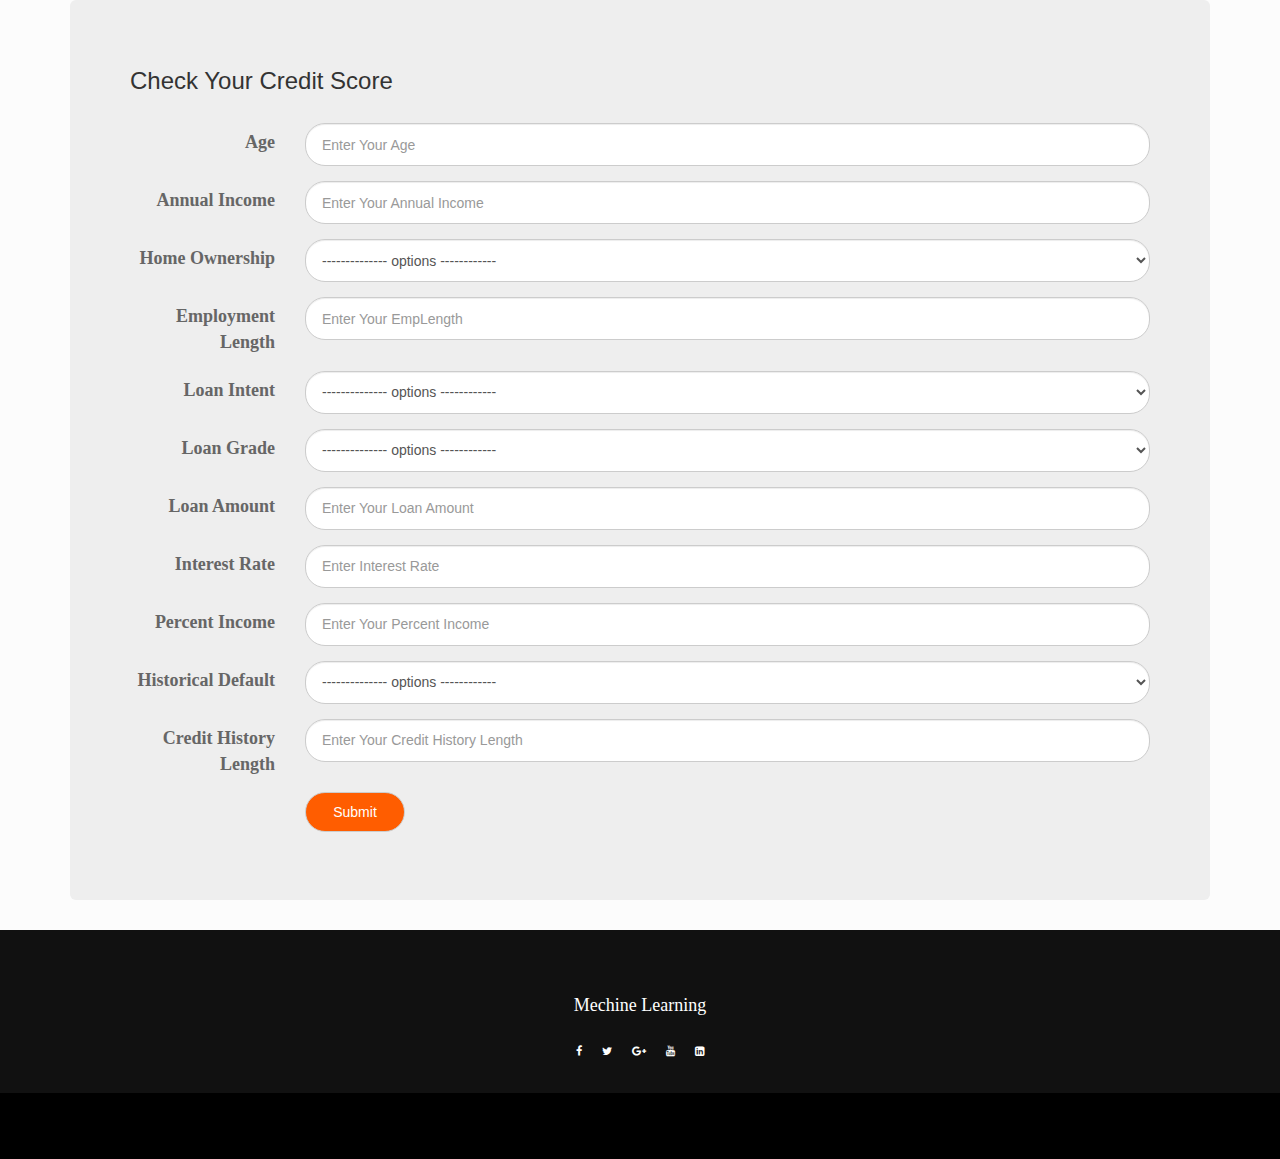
<file: index.html>
<!DOCTYPE html>
<html lang="en" dir="ltr">
  <head>
    <meta charset="utf-8">
    <meta name="viewport" content="width=device-width, initial-scale=1">
    <link rel="stylesheet" href="https://maxcdn.bootstrapcdn.com/bootstrap/3.3.7/css/bootstrap.min.css">

    <link rel="preconnect" href="https://fonts.googleapis.com">
    <link rel="preconnect" href="https://fonts.gstatic.com" crossorigin>
    <link href="https://fonts.googleapis.com/css2?family=Advent+Pro:wght@600&display=swap" rel="stylesheet">

    <script src="https://ajax.googleapis.com/ajax/libs/jquery/3.3.1/jquery.min.js"></script>
    <link rel="stylesheet" type="text/css" href="../static/css/style.css">
    <link rel="stylesheet" href="https://stackpath.bootstrapcdn.com/font-awesome/4.7.0/css/font-awesome.min.css">
    <script src="../static/code.js"></script>
    <title>Credit Scoring</title>
  </head>
  <body>
    <div class="container main">
  <div class="jumbotron" id="holder">
    <h3>Check Your Credit Score</h3>
    <br>
    <!-- START OF FORM -->
    
    <form class="form-horizontal">
      <div class="form-group">
        <label class="control-label col-sm-2"  for="age">Age</label>
        <div class="col-sm-10">
          <input  type="number" class="form-control" id="age" name="Age" placeholder=" Enter Your Age" onkeydown="return event.key != 'Enter';">
        </div>
      </div>
      <div class="form-group">
        <label class="control-label col-sm-2">Annual Income</label>
        <div class="col-sm-10">
          <input  type="number" class="form-control" id="income" name="Income" placeholder=" Enter Your Annual Income" onkeydown="return event.key != 'Enter';">
        </div>
      </div>
      <div class="form-group">
        <label class="control-label col-sm-2">Home Ownership</label>
        <div class="col-sm-10">
          <select class="form-control" id="home_ownership" name="Home Ownership" required>
            <option selected="true" value="" disabled="disabled">--------------    options    ------------</option>
            <option value="RENT">Rent</option> 
            <option value="MORTGAGE">Mortgage</option>
            <option value="OWN">Own</option>
            <option value="OTHER">Other</option>
          </select>
        </div>
      </div>
      <div class="form-group">
        <label class="control-label col-sm-2" >Employment Length</label>
        <div class="col-sm-10">
          <input  type="number" class="form-control" id="emplength" name="Employment Length" placeholder=" Enter Your EmpLength" onkeydown="return event.key != 'Enter';">
        </div>
      </div>
      <div class="form-group">
        <label class="control-label col-sm-2" >Loan Intent</label>
        <div class="col-sm-10">
          <select class="form-control" id="loan_intent" name="Loan Intent" placeholder=" Saving Account">
            <option selected="true" value="" disabled="disabled">--------------    options    ------------</option>
            <option value="PERSONAL">Personal</option>
            <option value="EDUCATION">Education</option>
            <option value="MEDICAL">Medical</option>
            <option value="VENTURE">Venture</option>
            <option value="HOMEIMPROVEMENT">Homeimprovement</option>
            <option value="DEBTCONSOLIDATION">Debtconsolidation</option>
          </select>
        </div>
      </div>
      <div class="form-group">
        <label class="control-label col-sm-2" >Loan Grade</label>
          <div class="col-sm-10">
            <select class="form-control" id="loan_grade" name="Loan Grade" placeholder=" Saving Account">
              <option selected="true" value="" disabled="disabled">--------------    options    ------------</option>
              <option value="A">Grade A</option>
              <option value="B">Grade B</option>
              <option value="C">Grade C</option>
              <option value="D">Grade D</option>
              <option value="E">Grade E</option>
              <option value="F">Grade F</option>
              <option value="G">Grade G</option>
            </select>
          </div>
      </div>
      <div class="form-group">
        <label class="control-label col-sm-2" >Loan Amount</label>
        <div class="col-sm-10">
          <input type=number step="0.001" class="form-control" id="loan_amount" name="Loan Amount" placeholder=" Enter Your Loan Amount" onkeydown="return event.key != 'Enter';" required>
        </div>
      </div>
      <div class="form-group">
        <label class="control-label col-sm-2" >Interest Rate</label>
        <div class="col-sm-10">
          <input type="number" step="0.001" class="form-control" id="interest_rate" name="Interest Rate" placeholder=" Enter Interest Rate" onkeydown="return event.key != 'Enter';" required>
        </div>
      </div>
      <div class="form-group">
        <label class="control-label col-sm-2" >Percent Income</label>
        <div class="col-sm-10">
          <input type=number step="0.001" class="form-control" id="percent_income" name="Percent Income" placeholder=" Enter Your Percent Income" onkeydown="return event.key != 'Enter';" required>
        </div>
      </div>
      <div class="form-group">
        <label class="control-label col-sm-2" >Historical Default</label>
          <div class="col-sm-10">
            <select class="form-control" id="historical" name="Historical" placeholder="Historical">
              <option selected="true" value="" disabled="disabled">--------------    options    ------------</option>
              <option value="Y">Yes</option>
              <option value="N">No</option>
            </select>
          </div>
      </div>
      <div class="form-group">
        <label class="control-label col-sm-2" >Credit History Length</label>
        <div class="col-sm-10">
          <input type=number step="0.001" class="form-control" id="credit_history" name="Credit History" placeholder=" Enter Your Credit History Length" onkeydown="return event.key != 'Enter';" required>
        </div>
      </div>
      <div class="form-group">
        <div class="col-sm-offset-2 col-sm-10">
          <button type="submit" class="button btn btn-default">Submit</button>
        </div>
      </div>
    </form>
    <h2 class="result"></h2>
  </div>
</div>

<!-- Footer -->
<footer>
  <div class="footer-content">
      <h3>Mechine Learning</h3>
      <ul class="socials">
          <li><a href="#"><i class="fa fa-facebook"></i></a></li>
          <li><a href="#"><i class="fa fa-twitter"></i></a></li>
          <li><a href="#"><i class="fa fa-google-plus"></i></a></li>
          <li><a href="#"><i class="fa fa-youtube"></i></a></li>
          <li><a href="#"><i class="fa fa-linkedin-square"></i></a></li>
      </ul>
  </div>
  <div class="footer-bottom">
      <p>copyright &copy;2021 machineLearning. designed by <span>rahmalia</span></p>
  </div>
</footer>
<!-- Footer -->


  </body>
</html>
</file>
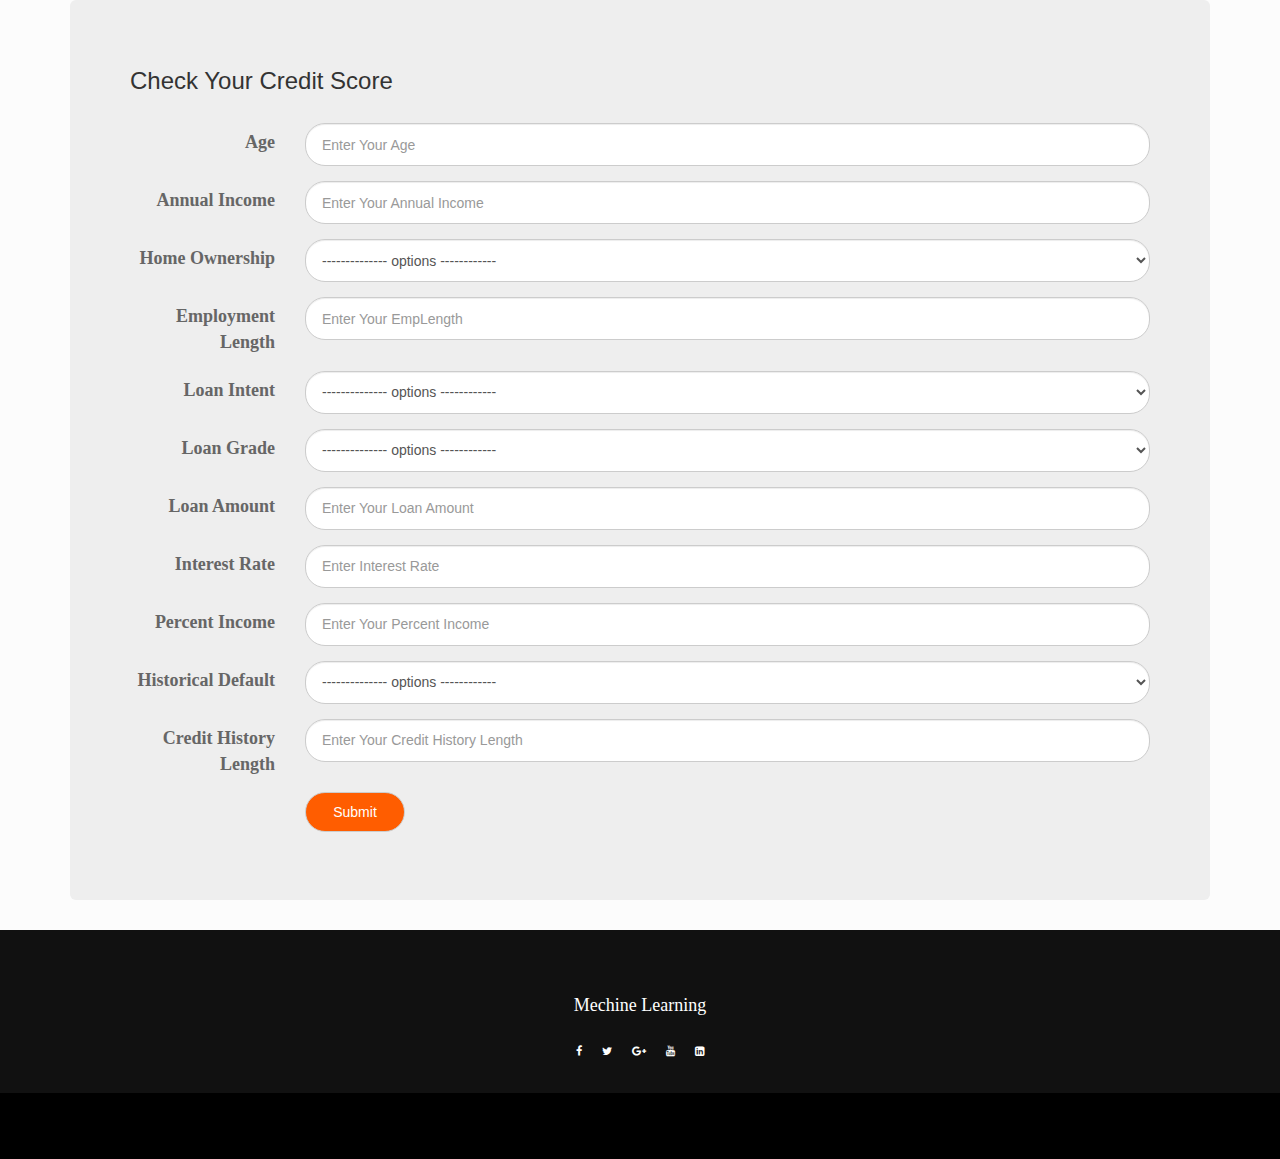
<file: templates/index.html>
<!DOCTYPE html>
<html lang="en" dir="ltr">
  <head>
    <meta charset="utf-8">
    <meta name="viewport" content="width=device-width, initial-scale=1">
    <link rel="stylesheet" href="https://maxcdn.bootstrapcdn.com/bootstrap/3.3.7/css/bootstrap.min.css">

    <link rel="preconnect" href="https://fonts.googleapis.com">
    <link rel="preconnect" href="https://fonts.gstatic.com" crossorigin>
    <link href="https://fonts.googleapis.com/css2?family=Advent+Pro:wght@600&display=swap" rel="stylesheet">

    <script src="https://ajax.googleapis.com/ajax/libs/jquery/3.3.1/jquery.min.js"></script>
    <link rel="stylesheet" type="text/css" href="../static/css/style.css">
    <link rel="stylesheet" href="https://stackpath.bootstrapcdn.com/font-awesome/4.7.0/css/font-awesome.min.css">
    <script src="../static/code.js"></script>
    <title>Credit Scoring</title>
  </head>
  <body>
    <div class="container main">
  <div class="jumbotron" id="holder">
    <h3>Check Your Credit Score</h3>
    <br>
    <!-- START OF FORM -->
    
    <form class="form-horizontal">
      <div class="form-group">
        <label class="control-label col-sm-2"  for="age">Age</label>
        <div class="col-sm-10">
          <input  type="number" class="form-control" id="age" name="Age" placeholder=" Enter Your Age" onkeydown="return event.key != 'Enter';">
        </div>
      </div>
      <div class="form-group">
        <label class="control-label col-sm-2">Annual Income</label>
        <div class="col-sm-10">
          <input  type="number" class="form-control" id="income" name="Income" placeholder=" Enter Your Annual Income" onkeydown="return event.key != 'Enter';">
        </div>
      </div>
      <div class="form-group">
        <label class="control-label col-sm-2">Home Ownership</label>
        <div class="col-sm-10">
          <select class="form-control" id="home_ownership" name="Home Ownership" required>
            <option selected="true" value="" disabled="disabled">--------------    options    ------------</option>
            <option value="RENT">Rent</option> 
            <option value="MORTGAGE">Mortgage</option>
            <option value="OWN">Own</option>
            <option value="OTHER">Other</option>
          </select>
        </div>
      </div>
      <div class="form-group">
        <label class="control-label col-sm-2" >Employment Length</label>
        <div class="col-sm-10">
          <input  type="number" class="form-control" id="emplength" name="Employment Length" placeholder=" Enter Your EmpLength" onkeydown="return event.key != 'Enter';">
        </div>
      </div>
      <div class="form-group">
        <label class="control-label col-sm-2" >Loan Intent</label>
        <div class="col-sm-10">
          <select class="form-control" id="loan_intent" name="Loan Intent" placeholder=" Saving Account">
            <option selected="true" value="" disabled="disabled">--------------    options    ------------</option>
            <option value="PERSONAL">Personal</option>
            <option value="EDUCATION">Education</option>
            <option value="MEDICAL">Medical</option>
            <option value="VENTURE">Venture</option>
            <option value="HOMEIMPROVEMENT">Homeimprovement</option>
            <option value="DEBTCONSOLIDATION">Debtconsolidation</option>
          </select>
        </div>
      </div>
      <div class="form-group">
        <label class="control-label col-sm-2" >Loan Grade</label>
          <div class="col-sm-10">
            <select class="form-control" id="loan_grade" name="Loan Grade" placeholder=" Saving Account">
              <option selected="true" value="" disabled="disabled">--------------    options    ------------</option>
              <option value="A">Grade A</option>
              <option value="B">Grade B</option>
              <option value="C">Grade C</option>
              <option value="D">Grade D</option>
              <option value="E">Grade E</option>
              <option value="F">Grade F</option>
              <option value="G">Grade G</option>
            </select>
          </div>
      </div>
      <div class="form-group">
        <label class="control-label col-sm-2" >Loan Amount</label>
        <div class="col-sm-10">
          <input type=number step="0.001" class="form-control" id="loan_amount" name="Loan Amount" placeholder=" Enter Your Loan Amount" onkeydown="return event.key != 'Enter';" required>
        </div>
      </div>
      <div class="form-group">
        <label class="control-label col-sm-2" >Interest Rate</label>
        <div class="col-sm-10">
          <input type="number" step="0.001" class="form-control" id="interest_rate" name="Interest Rate" placeholder=" Enter Interest Rate" onkeydown="return event.key != 'Enter';" required>
        </div>
      </div>
      <div class="form-group">
        <label class="control-label col-sm-2" >Percent Income</label>
        <div class="col-sm-10">
          <input type=number step="0.001" class="form-control" id="percent_income" name="Percent Income" placeholder=" Enter Your Percent Income" onkeydown="return event.key != 'Enter';" required>
        </div>
      </div>
      <div class="form-group">
        <label class="control-label col-sm-2" >Historical Default</label>
          <div class="col-sm-10">
            <select class="form-control" id="historical" name="Historical" placeholder="Historical">
              <option selected="true" value="" disabled="disabled">--------------    options    ------------</option>
              <option value="Y">Yes</option>
              <option value="N">No</option>
            </select>
          </div>
      </div>
      <div class="form-group">
        <label class="control-label col-sm-2" >Credit History Length</label>
        <div class="col-sm-10">
          <input type=number step="0.001" class="form-control" id="credit_history" name="Credit History" placeholder=" Enter Your Credit History Length" onkeydown="return event.key != 'Enter';" required>
        </div>
      </div>
      <div class="form-group">
        <div class="col-sm-offset-2 col-sm-10">
          <button type="submit" class="button btn btn-default">Submit</button>
        </div>
      </div>
    </form>
    <h2 class="result"></h2>
  </div>
</div>

<!-- Footer -->
<footer>
  <div class="footer-content">
      <h3>Mechine Learning</h3>
      <ul class="socials">
          <li><a href="#"><i class="fa fa-facebook"></i></a></li>
          <li><a href="#"><i class="fa fa-twitter"></i></a></li>
          <li><a href="#"><i class="fa fa-google-plus"></i></a></li>
          <li><a href="#"><i class="fa fa-youtube"></i></a></li>
          <li><a href="#"><i class="fa fa-linkedin-square"></i></a></li>
      </ul>
  </div>
  <div class="footer-bottom">
      <p>copyright &copy;2021 machineLearning. designed by <span>rahmalia</span></p>
  </div>
</footer>
<!-- Footer -->


  </body>
</html>
</file>
<file: static/css/style.css>
@font-face {
    font-family: -apple-system, BlinkMacSystemFont, 'Segoe UI', Roboto, Oxygen, Ubuntu, Cantarell, 'Open Sans', 'Helvetica Neue', sans-serif;
  }
  
  
  p{
    color: black !important;
    font-family: Raleway-SemiBold, sans-serif !important;
  
  }
  
  body, html {
      height: 100%;
      font-family: Raleway-SemiBold, sans-serif;
  }
  
  body{
    /* background-image: url("../bg.jpg");
    background-repeat: no-repeat, repeat;
    background-position: center; /* Center the image */
    background-size: cover; 
    /* background: -webkit-linear-gradient(to right, #6E48AA, #9D50BB);  /* Chrome 10-25, Safari 5.1-6 */
    background: linear-gradient(to right, #098d86, #098d86); /* W3C, IE 10+/ Edge, Firefox 16+, Chrome 26+, Opera 12+, Safari 7+ */ */
  
  }
  
  a {
      font-family: -apple-system, BlinkMacSystemFont, 'Segoe UI', Roboto, Oxygen, Ubuntu, Cantarell, 'Open Sans', 'Helvetica Neue', sans-serif;
      font-size: 14px;
      line-height: 1.7;
      color: #666666;
      margin: 0px;
      transition: all 0.4s;
      -webkit-transition: all 0.4s;
      -o-transition: all 0.4s;
      -moz-transition: all 0.4s;
  }
  
  .main{
    margin-top: 0;
  }
  
  a:focus {
      outline: none !important;
  }
  
  a:hover {
      text-decoration: none;
  }
  .highlight{
    text-decoration: underline !important;
    color: #9D50BB !important;
  }
  
  h1,h2,h3,h4,h5,h6 {
      margin-bottom: 9px;
  }
  
  p,.control-label {
      font-family: Raleway-SemiBold;
      font-size: 18px !important;
      color: #666666;
      margin: 0px;
  }
  
  ul, li {
      margin: 0px;
      list-style-type: none;
  }
  .main_heading{
    margin-top: -15px !important;
    font-size: 50px !important;
    display: block;
    margin-left: auto;
    margin-right: auto;
  }
  .logo{
      height: 80px;
      width: auto;
      display: block;
      margin-left: auto;
      margin-right: auto;
      margin-bottom: 0;
      /* width: 50%; */
  }
  
  .jumbotron{
    margin-top:0;
  }

  input {
    border-radius: 20px !important;
    height: 43px !important;
  }

  select {
    border-radius: 20px !important;
    height: 43px !important;
  }
  
  button {
    border-radius: 20px !important;
      outline: none !important;
    height: 40px !important;
    width: 100px;
    color: rgb(255, 255, 255) !important;
    background: #9D50BB !important;
    background: -webkit-linear-gradient(to right, #ff5d00, #ff5d00) !important;  /* Chrome 10-25, Safari 5.1-6 */
    background: linear-gradient(to right, #ff5d00, #ff5d00) !important; /* W3C, IE 10+/ Edge, Firefox 16+, Chrome 26+, Opera 12+, Safari 7+ */
  
  
  }
  
  button:hover {
      cursor: pointer;
  }
  .bottom p{
    color: black !important;
    background: #F8F8FF;
    width: 1145px;
    margin: auto;
    size: 10px;
  
  }

  *{
    margin: 0;
    padding: 0;
    box-sizing: border-box;
}
body{
    background: #fcfcfc;
}

footer{
    position: inherit;
    bottom: 0;
    left: 0;
    right: 0;
    background: #111;
    height: auto;
    width: 100vw;
    font-family: "Open Sans";
    padding-top: 40px;
    color: #fff;
}
.footer-content{
    display: flex;
    align-items: center;
    justify-content: center;
    flex-direction: column;
    text-align: center;
}
.footer-content h3{
    font-size: 1.8rem;
    font-weight: 400;
    text-transform: capitalize;
    line-height: 3rem;
}
.footer-content p{
    max-width: 500px;
    margin: 10px auto;
    line-height: 28px;
    font-size: 14px;
}
.socials{
    list-style: none;
    display: flex;
    align-items: center;
    justify-content: center;
    margin: 1rem 0 3rem 0;
}
.socials li{
    margin: 0 10px;
}
.socials a{
    text-decoration: none;
    color: #fff;
}
.socials a i{
    font-size: 1.1rem;
    transition: color .4s ease;

}
.socials a:hover i{
    color: aqua;
}

.footer-bottom{
    background: #000;
    width: 100vw;
    padding: 20px 0;
    text-align: center;
}
.footer-bottom p{
    font-size: 14px;
    word-spacing: 2px;
    text-transform: capitalize;
}
.footer-bottom span{
    text-transform: uppercase;
    opacity: .4;
    font-weight: 200;
}
</file>
